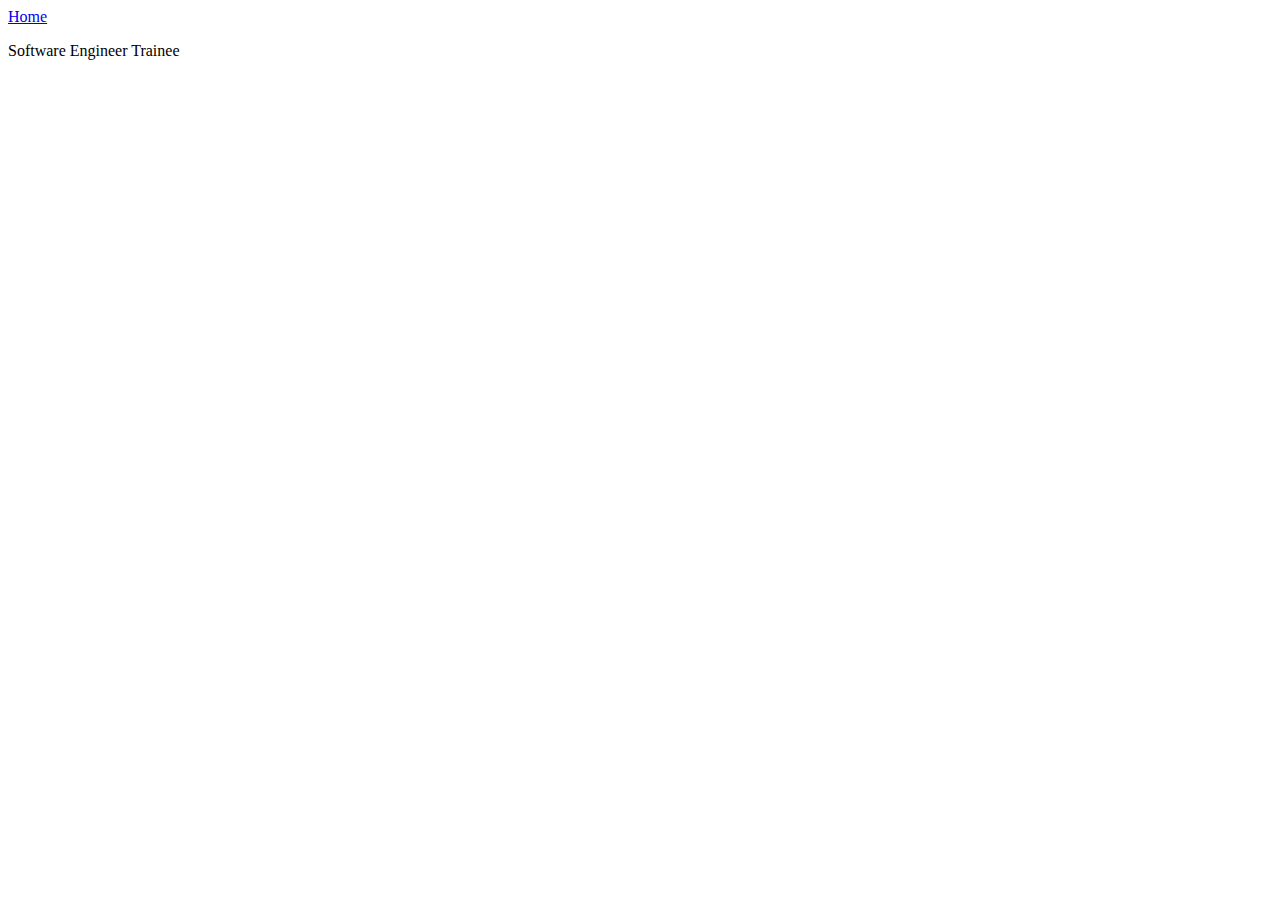
<file: About.html>
<!DOCTYPE html>
<html lang="en">
<head>
    <meta charset="UTF-8">
    <meta http-equiv="X-UA-Compatible" content="IE=edge">
    <meta name="viewport" content="width=device-width, initial-scale=1.0">
    <title>Document</title>
</head>
<body>
    <a href="index.html">Home</a>
    <p>Software Engineer Trainee</p>
</body>
</html>
</file>
